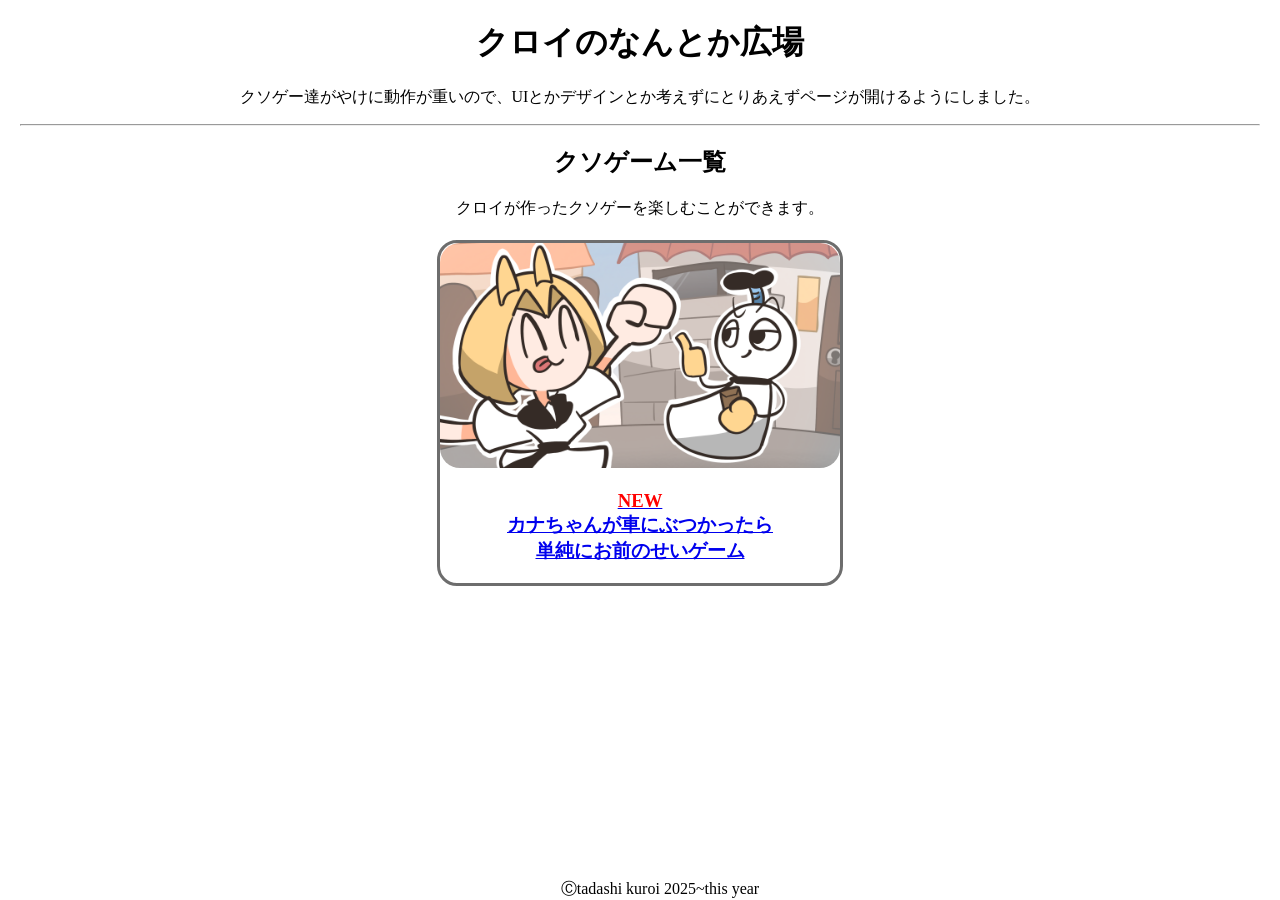
<file: HTML/index.html>
<!DOCTYPE html>
<html lang="jp">
<head>
    <meta charset="UTF-8">
    <meta name="viewport" content="width=device-width, initial-scale=1.0">
    <title>クロイのなんとか広場</title>
    <link rel="stylesheet" href="style.css">
</head>
<body>
    <h1>クロイのなんとか広場</h1>
    <p>
        クソゲー達がやけに動作が重いので、UIとかデザインとか考えずにとりあえずページが開けるようにしました。<br>
        <!-- お問い合わせは<a href="https://x.com/kuroitadashi" target="_blank">クロイタダシ</a>まで。 -->
    </p>
    <hr>
    <h2>クソゲーム一覧</h2>
    <p>クロイが作ったクソゲーを楽しむことができます。</p>
    <div class="game-menu">
        <div  class="game-menu-detail">
            <a href="テレクサラ/game.html">
                <img src="テレクサラ/テレクサラimage/クリアー.PNG" alt="テレクサラゲーム画像">
                <h3>
                    <div class="text-red">NEW</div>
                    カナちゃんが車にぶつかったら<br>
                    単純にお前のせいゲーム
                </h3>
            </a>
        </div>
        <!-- <div  class="game-menu-detail">
            <a href="テレクサラ/game.html">
                <img src="テレクサラ/テレクサラimage/クリアー.PNG" alt="テレクサラゲーム画像">
                <h3>
                    全てが運にかぎる<br>
                    スロットゲーム
                </h3>
            </a>
        </div> -->

    </div>
</body>
<footer>
    Ⓒtadashi kuroi  2025~this year
</footer>
</html>
</file>
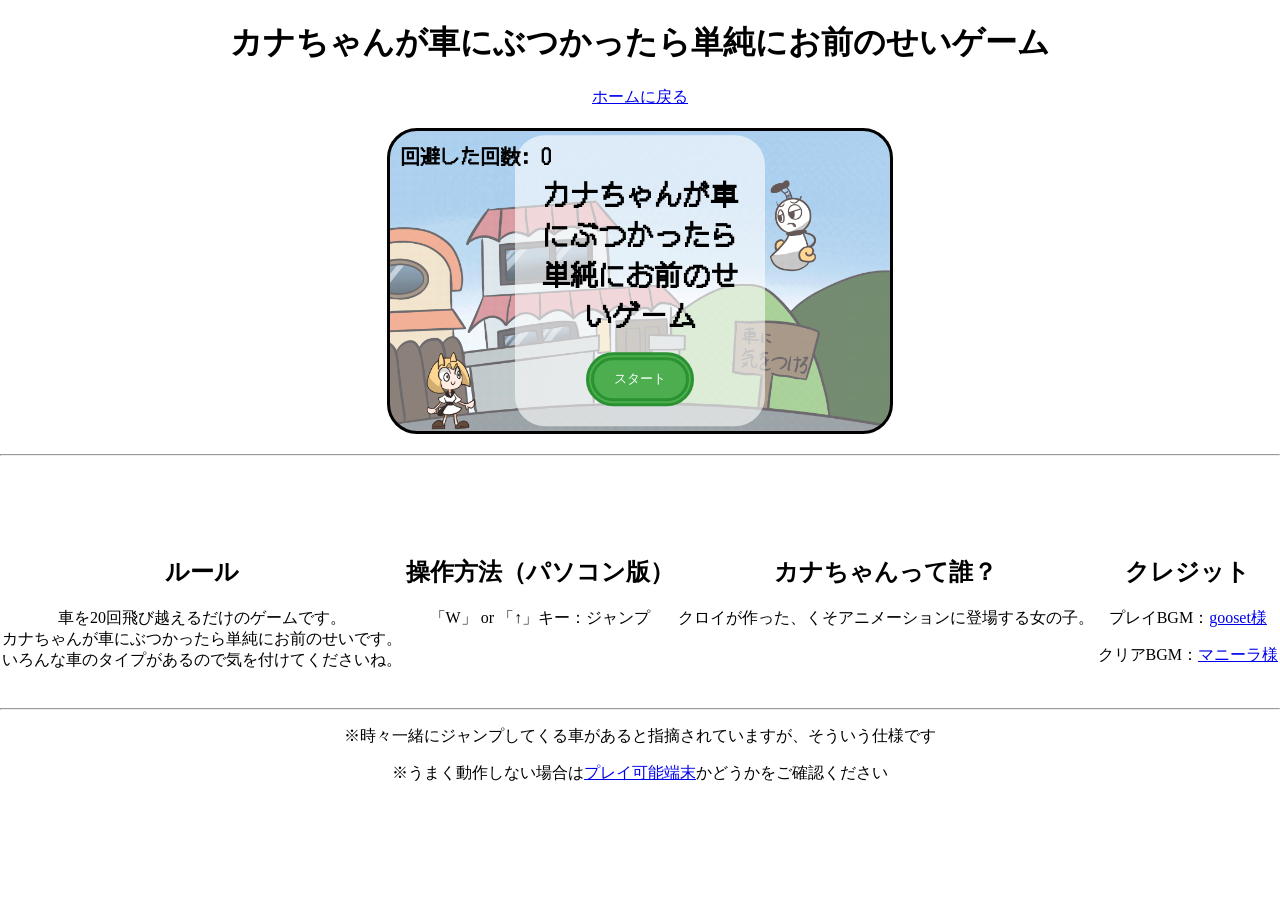
<file: HTML/テレクサラ/game.html>
<!DOCTYPE html>
<html lang="jp">
<head>
    <meta charset="UTF-8">
    <meta name="viewport" content="width=device-width, initial-scale=1.0">
    <title>テレクサラ</title>
    <link rel="preconnect" href="https://fonts.googleapis.com">
    <link rel="preconnect" href="https://fonts.gstatic.com" crossorigin>
    <link href="https://fonts.googleapis.com/css2?family=DotGothic16&display=swap" rel="stylesheet">
    <link rel="stylesheet" href="style.css" type="text/css"> 
    <meta name="twitter:card" content="summary_large_image" />
    <meta property="og:image" content="image/クリアー.png">
</head>

<body>
    <div id="text-title">
        <h1>カナちゃんが車にぶつかったら単純にお前のせいゲーム</h1>
        <a href="../index.html">ホームに戻る</a>
    </div>
    <div id="game-container">
        <div id="start-screen">
            <h1>カナちゃんが車にぶつかったら<br>
                単純にお前のせいゲーム</h1>
            <button id="start-button">スタート</button>
        </div>
        <div id="character"></div>
        <div id="game-over">
            <h2 id="game-over-title" class="text-back">お前のせいでカナは死にました</h2>
            
            <button id="restart-button">もう一度＜R＞</button>
        </div>
        <div id="clear-screen">
            <h2 class="text-back">お前がカナを救いました</h2>
            <button id="restart-button-clear">もう一度＜R＞</button>
        </div>
        <div id="score-display-top">回避した回数: 0</div> 
    </div>
    <button id="jump-button">▲</button>
    
   
    <hr>
    <div id="detail">
        
        <div id="rule">
            <h2>ルール</h2>
            <p>車を20回飛び越えるだけのゲームです。<br>
                カナちゃんが車にぶつかったら単純にお前のせいです。<br> 
                いろんな車のタイプがあるので気を付けてくださいね。<br>
            </p>
        </div>
        <div id="play-pc">
            <h2>操作方法（パソコン版）</h2>
            <p>「W」 or 「↑」キー：ジャンプ</p>
        </div>
        <div id="play-mobile">
            <h2>操作方法（モバイル版）</h2>
            <p>▲ボタンを押すとカナちゃんジャンプします。<br>
        </div>
        <div id="terekusara">
            <h2>カナちゃんって誰？</h2>
            <p>
                クロイが作った、くそアニメーションに登場する女の子。
            </p>
            <!-- <a href="https://youtube.com/playlist?list=PLOXRLqkfrwbIkkE3rCIHvZpTjDX_FjwE5&si=gt-YKa3RXRMLb-fg" target="_blank">テレクサラ本編<a> -->
        </div>
        <div id="credit">
            <h2>クレジット</h2>
            <p>プレイBGM：<a href="https://dova-s.jp/bgm/play21706.html" target="_blank">gooset様</a></p>
            <p>クリアBGM：<a href="https://dova-s.jp/bgm/play18024.html#google_vignette" target="_blank">マニーラ様</a></p>
            <br>
            
        </div>
       
        <div id="notplay">
            <h2>このゲームはこの端末に対応していません</h2>
            <p>
                詳しくは<a href="../プレイ可能端末/play.html" target="_blank">プレイ可能端末</a>をご確認ください。
                <!-- お問い合わせは<a href="https://x.com/kuroitadashi" target="_blank">クロイタダシ</a>まで。 -->
            </p>
            <br>
            <p>対応端末（2025年4月4日現在）</p>
           

            <table border="1">
                <tr>
                    <th>各種端末</th>
                    <th>対応（〇=可,×=不可,△=動作不安定）</th>
                </tr>
                <tr>
                    <td>Windows（Core i3以上）</td>
                    <td>〇</td>
                </tr>
                <tr>
                    <td>MacOS</td>
                    <td>〇</td>
                </tr>
                <tr>
                    <td>Chromebook</td>
                    <td>△</td>
                </tr>
                <tr>
                    <td>Android（スマホ）</td>
                    <td>×（制作中）</td>
                </tr>
                <tr>
                    <td>Android（タブレット）</td>
                    <td>×</td>
                </tr>
                <tr>
                    <td>iPhone</td>
                    <td>×（制作中）</td>
                </tr>
                <tr>
                    <td>iPad</td>
                    <td>×</td>
                </tr>
                <tr>
                    <td>その他端末・OS</td>
                    <td>△</td>
                </tr>
            </table>
            <a href="../index.html">ホームに戻る</a>
            <img src="../image/Sorry.PNG" alt="Sorry">
        </div>
    </div>
    <audio id="block-sound" src="テレクサラBGM/車の急ブレーキ1.mp3"></audio>
    <audio id="jump-sound" src="テレクサラBGM/可愛く座る.mp3"></audio>
    <audio id="collision-sound" src="テレクサラBGM/カークラッシュ.mp3"></audio>
    <audio id="bgm" src="テレクサラBGM/パズル気分.mp3" loop></audio>
    <audio id="jump-block-sound" src="テレクサラBGM/ジャンプ.mp3"></audio>
    <audio id="orin-sound" src="テレクサラBGM/チーン1.mp3"></audio>
    <audio id="clear-bgm" src="テレクサラBGM/ゲームクリアー.mp3" loop></audio>
    <script src="script.js"></script>
 
    <div id="caveat">
        <hr>
        <p>※時々一緒にジャンプしてくる車があると指摘されていますが、そういう仕様です</p>
        <p>※うまく動作しない場合は<a href="../プレイ可能端末/play.html" target="_blank">プレイ可能端末</a>かどうかをご確認ください</p>
        <!-- <p>このゲームに対してのお問い合わせは<a href="https://x.com/kuroitadashi" target="_blank">クロイタダシ</a>まで</p> -->
    </div>
    <footer>
        <!-- Ⓒtadashi kuroi  2025~this year -->
    </footer>
</body>
</html>
</file>
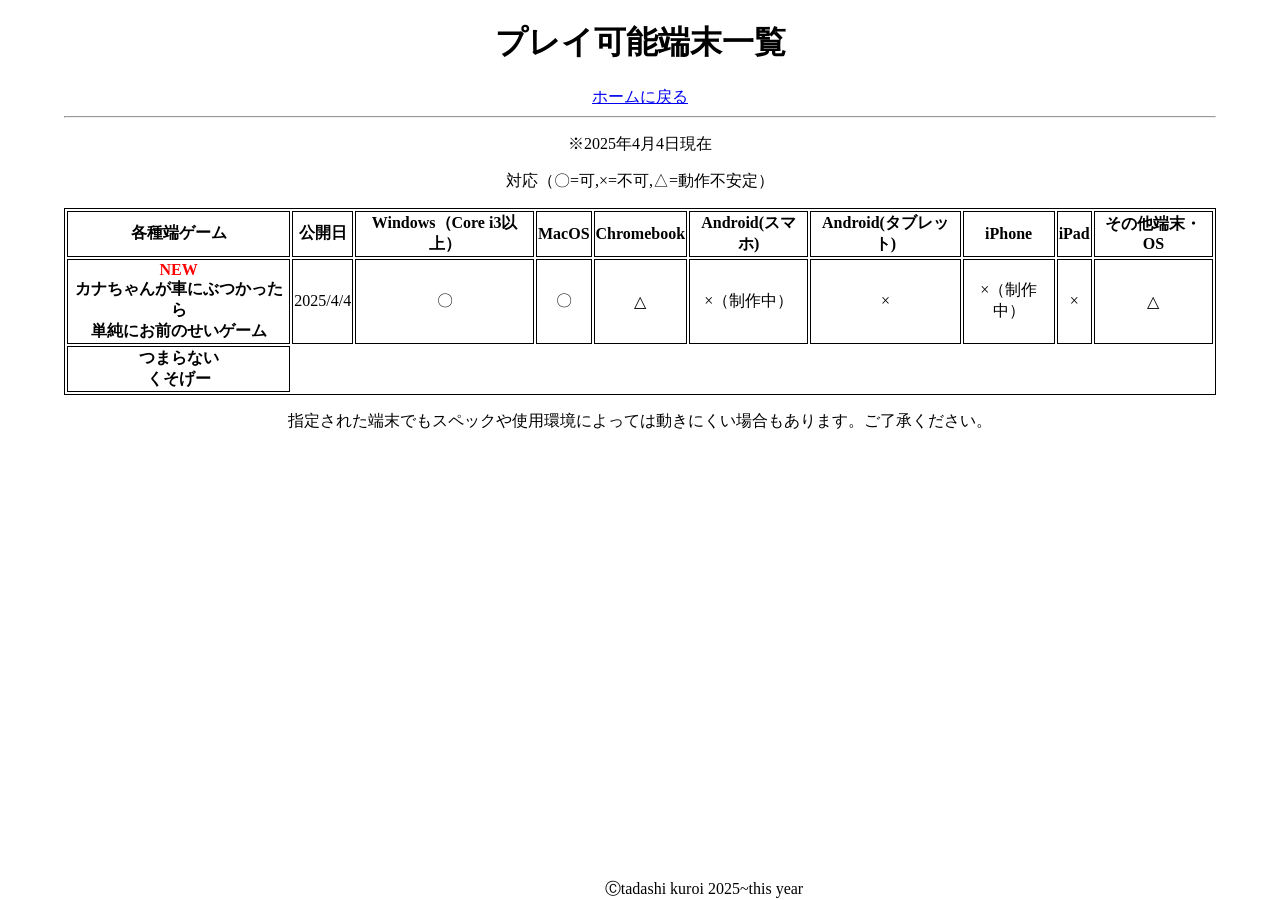
<file: HTML/プレイ可能端末/play.html>
<!DOCTYPE html>
<html lang="js">
<head>
    <meta charset="UTF-8">
    <meta name="viewport" content="width=device-width, initial-scale=1.0">
    <title>プレイ可能端末一覧</title>
    <link rel="stylesheet" href="style.css" type="text/css"> 
</head>
<body>
    <h1>プレイ可能端末一覧</h1>
    <!-- <p> お問い合わせは<a href="https://x.com/kuroitadashi" target="_blank">クロイタダシ</a>まで。</p> -->
    <a href="../index.html">ホームに戻る</a>
    <hr>
    <p>※2025年4月4日現在</p>
    <p>対応（〇=可,×=不可,△=動作不安定）</p>
           

            <table  class="play-mobile">
                <tr class="head">
                    <th>各種端ゲーム</th>
                    <th>公開日</th>
                    <th>Windows（Core i3以上）</th>
                    <th>MacOS</th>
                    <th>Chromebook</th>
                    <th>Android(スマホ)</th>
                    <th>Android(タブレット)</th>
                    <th>iPhone</th>
                    <th>iPad</th>
                    <th>その他端末・OS</th>
                </tr>
                <tr>
                    <th><div class="text-red">NEW</div> カナちゃんが車にぶつかったら<br>単純にお前のせいゲーム</th>
                    <td data-label="公開日">2025/4/4</td>
                    <td data-label="Windows（Core i3以上）">〇</td>
                    <td data-label="MacOS">〇</td>
                    <td data-label="Chromebook">△</td>
                    <td data-label="Android（スマホ）">×（制作中）</td>
                    <td data-label="Android（タブレット）">×</td>
                    <td data-label="iPhone">×（制作中）</td>
                    <td data-label="iPad">×</td>
                    <td data-label="その他端末・OS">△</td>
                </tr>
                <tr>
                    <th>つまらない<br>くそげー</th>
                </tr>
                
            </table>
        <p>指定された端末でもスペックや使用環境によっては動きにくい場合もあります。ご了承ください。</p>
</body>
<footer>
    Ⓒtadashi kuroi  2025~this year
</footer>
</html>
</file>
<file: HTML/style.css>
body{
    text-align: center;
    margin: 20px;
}
.game-menu{
    display: flex;
    justify-content: space-around;
}
.game-menu-detail{
    margin: 5px;
    border: 3px solid rgb(109, 109, 109);
    border-radius: 20px;
}
.game-menu img{
    border-radius: 20px;
    width: 400px;
}
.text-red{
    color: rgb(255, 0, 0);
}
footer{
    background-color: rgb(255, 255, 255);
    text-align: center;
    position: absolute;
    bottom: 0%;
    width: 100%;
}
@media screen and (max-width:640px) {
    .game-menu{
        flex-direction: column;
        justify-content: space-between;
    }
    .game-menu-detail{
        width: 100%;

    }
    .game-menu img{
        width: 80%;
    }
    footer{
        position: sticky;
    }
}
</file>
<file: HTML/テレクサラ/style.css>
body {
    margin: 0;
    overflow: auto;
}

/* タイトル */
#text-title {
    text-align: center;
}

/* ゲーム画面 */
#game-container {
    width: 90vw;
    max-width: 500px;
    height: 60vw;
    max-height: 300px;

    border: 3px solid #000;
    border-radius: 30px;
    background-image: url('テレクサラimage/背景.GIF');
    background-size: cover;
    background-position: center;

    position: relative;
    margin: 20px auto;
    overflow: hidden;
    font-family: "DotGothic16", sans-serif;
}

/* キャラ */
#character {
    width: 60px;
    height: 80px;
    background-image: url('テレクサラimage/通常カナ.PNG');
    background-size: cover;
    position: absolute;
    bottom: 0;
    left: 30px;
}

/* 障害物 */
.block,
.jump-block {
    width: 90px;
    height: 55px;
    background-image: url('テレクサラimage/車.PNG');
    background-size: cover;
    background-repeat: no-repeat;
    position: absolute;
    bottom: 0;
}

/* 半透明テキスト背景 */
.text-back {
    background-color: rgba(255, 255, 255, 0.75);
    padding: 8px;
    border-radius: 10px;
}

/* ===== オーバーレイ（超重要修正） ===== */
#game-over,
#clear-screen {
    position: absolute;
    top: 0;
    left: 0;
    width: 100%;
    height: 100%;

    border-radius: 30px;
    background-size: cover;
    background-position: center;

    display: none;

    /* ここが本体 */
    justify-content: center;
    align-items: center;
    flex-direction: column;

    text-align: center;
    z-index: 20;
}
#game-over {
    background-image: url('テレクサラimage/ゲームオーバー.PNG');
}

#clear-screen {
    background-image: url('テレクサラimage/クリアー.PNG');
}

/* ボタン */
#restart-button,
#restart-button-clear {
    padding: 10px 20px;
    background-color: #4CAF50;
    border-radius: 30px;
    color: white;
    cursor: pointer;
    border: 8px double #2a9231;

    margin-top: 140px;

    position: static; /* ←これ重要 */
}

/* スコア */
#score-display-top {
    position: absolute;
    top: 10px;
    left: 10px;
    font-weight: bold;
    color: rgb(0, 0, 0);
    z-index: 10;

    font-size: clamp(14px, 4vw, 20px);
}

/* スタート画面 */
#start-screen {
    position: absolute;
    top: 50%;
    left: 50%;
    transform: translate(-50%, -50%);

    background-color: rgba(255, 255, 255, 0.6);
    border-radius: 30px;
    text-align: center;
    padding: 20px;
}

#start-screen h1 {
    font-size: clamp(16px, 5vw, 28px);
}

#start-button {
    padding: 10px 20px;
    background-color: #4cae4f;
    border: 8px double #2a9231;
    border-radius: 30px;
    color: white;
    cursor: pointer;
}

/* ジャンプボタン（デフォ非表示） */
#jump-button {
    display: none;
}

/* 詳細エリア */
#detail {
    display: flex;
    text-align: center;
    margin-top: 80px;
    justify-content: space-around;
}

#play-pc {
    display: block;
}

#play-mobile {
    display: none;
}

#caveat {
    text-align: center;
}

#notplay {
    display: none;
}

img {
    width: 100%;
    margin: 20px;
}

/* フッター */
footer {
    text-align: center;
    position: sticky;
    bottom: 0;
    width: 100%;
}

/* ===== スマホ対応 ===== */
@media screen and (max-width: 768px) {

    /* UI切り替え */
    #play-pc {
        display: none;
    }

    #play-mobile {
        display: block;
    }

    /* ジャンプボタン表示 */
    #jump-button {
        display: block;
        position: fixed;
        bottom: 20px;
        left: 50%;
        transform: translateX(-50%);
        padding: 20px;
        font-size: 24px;
        background-color: #2a9231;
        color: white;
        border: none;
        border-radius: 50%;
    }

    /* テキスト調整 */
    #game-over h2,
    #clear-screen h2 {
        font-size: clamp(14px, 4vw, 18px);
    }

    /* レイアウト縦 */
    #detail {
        flex-direction: column;
        align-items: center;
        margin-top: 30px;
    }

    #restart-button,
    #restart-button-clear {
        padding: 10px 20px;
        background-color: #4CAF50;
        border-radius: 30px;
        color: white;
        cursor: pointer;
        border: 8px double #2a9231;

        margin-top: 100px;

        position: static; /* ←これ重要 */
    }


}
</file>
<file: HTML/プレイ可能端末/style.css>
body{
    text-align: center;
    width: 90%; 
    margin:auto; 
}
img{
    width: 50%;
    margin: 20px;
}
.play-mobile,th,td{
    border:1px solid #000000;
}
.text-red{
    color: rgb(255, 0, 0);
}
footer{
    text-align: center;
    position: absolute;
    bottom: 0;
    width: 100%;
}
@media screen and (max-width: 640px) {
    img{
        width: 80%;
        margin: 20px;
    }
    .play-mobile .head{
        display:none;
    }
    .play-mobile {
        border:1px solid #000000;
        width: 100%;
    }
    .play-mobile th{
        background-color: rgb(207, 207, 207);
        display: block;
    }
    
    .play-mobile td{
        display: block;
    }
    .play-mobile td{
        margin-top: 1px;
        padding: 0px 12px 0 0;
        display: block;
        text-align:left;
    }
    .play-mobile td:before{
        content: attr(data-label);
        font-weight: bold;
        padding: 0px 10px;
        display: inline;
        margin-right: 10px;
        float: left;
    }
    .play-mobile tr:last-child{
        border-bottom: solid 1px #ccc;
    }
    
    footer{
        text-align: center;
        position: sticky;
        background-color: rgb(255, 255, 255);
        bottom: 0;
        width: 100%;
    }
  }
</file>
